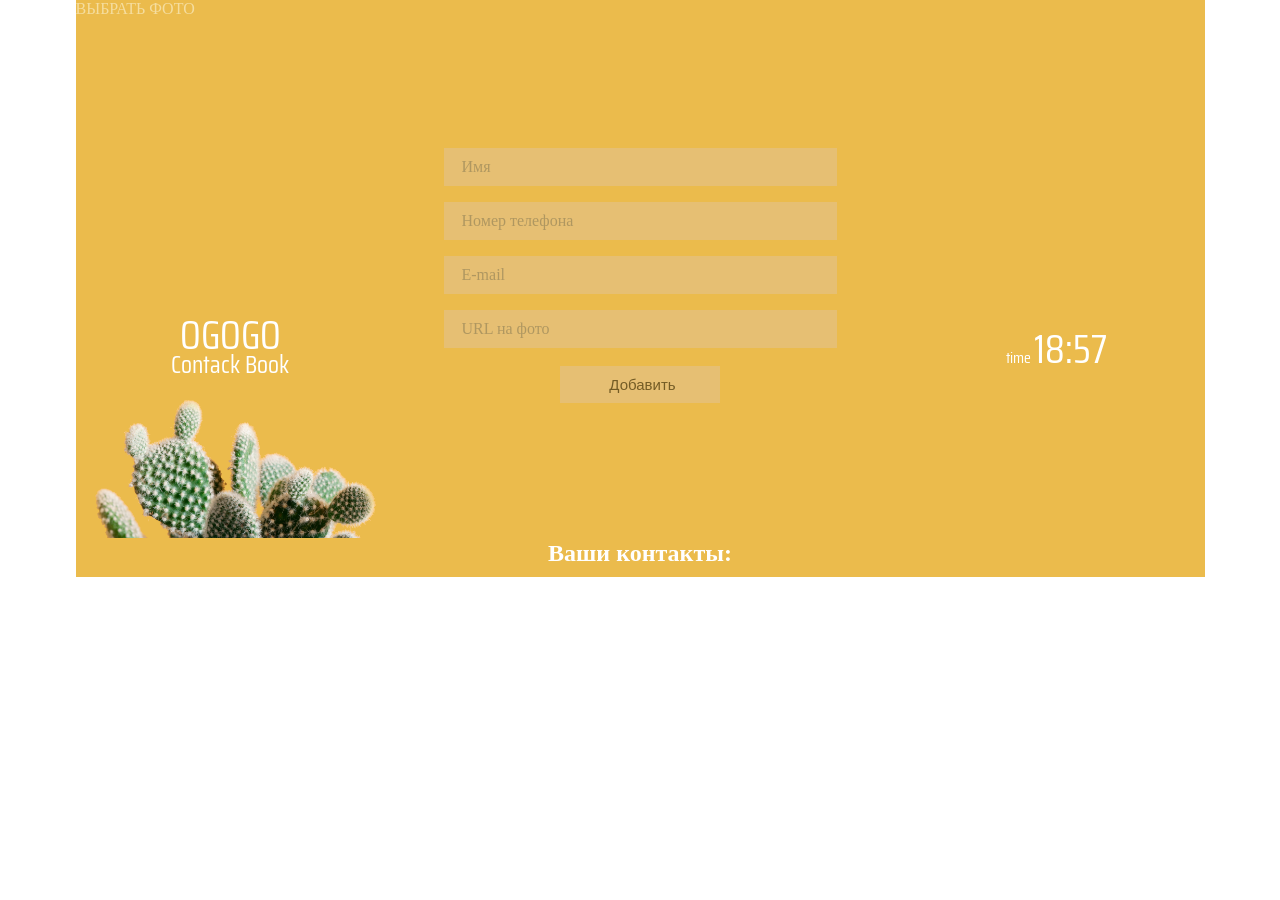
<file: index.html>
<!DOCTYPE html>
<html lang="en">
<head>
    <meta charset="UTF-8">
    <meta http-equiv="X-UA-Compatible" content="IE=edge">
    <meta name="viewport" content="width=device-width, initial-scale=1.0">
    <title>Contact Book</title>
    <script src="./js/app.js" defer></script>
    <link rel="stylesheet" href="./style/main.css">
    <link rel="preconnect" href="https://fonts.googleapis.com">
    <link rel="preconnect" href="https://fonts.gstatic.com" crossorigin>
    <link href="https://fonts.googleapis.com/css2?family=Saira+Condensed:wght@100&display=swap" rel="stylesheet">
</head>
<body>
    <div class="header">
    <div class="container">
        <div><a class="temp__avatar" href="https://icon-icons.com/search/icons/?filtro=avatar" target="_blank">ВЫБРАТЬ ФОТО</a></div>
        <img class="caktus" src="./img/logo.png" alt="">
        <div class="title">
            <p class="title_item1">OGOGO</p>
            <p class="title_item2">Contack Book</p>
        </div>
        <div class="data_show">
        <span>time</span>
        <span id="date"></span>
        </div>
        <div class="addContack">
            <form>
                <input type = "text" id = "name" placeholder="Имя">
                <input type = "text" id = "contact-num" placeholder="Номер телефона">
                <input type = "text" id = "mail" placeholder="E-mail">
                <input type = "text" id = "photo" placeholder="URL на фото">
            </form>
            <div class = "input-btns">
                <button type = "submit" id = "add-btn">
                     Добавить
                </button>
            </div>
            
        </div>
        <div>
            <h2 class="contack__text">Ваши контакты: </h2>
            <p class="listContact"></p>
        </div>
        
        <span class = "message"></span>
</div>
</body>
</html>
</file>
<file: style/main.css>
* {
    margin: 0;
    padding: 0;
    /* box-sizing: border-box; */
}

.header {
	display: flex;
	justify-content: center;
}

.container {
    width: 1129px;
	background: #ebbb4c;

}
.listContact {
	margin: 0 40px auto;
	display: flex;
	flex-wrap: wrap;
	justify-content: center;
}

.contack__text {
	text-align: center;
	margin-bottom: 10px;
	color: white;
}

.addContack {
	display: flex;
	flex-direction: column;
	width: 393px;
	height: 278px;
	margin: 122px 368px ;
}

.title {
	
	width: 149px;
	height: 63px;
	position: absolute;
	margin-top: 300px;
	margin-left: 80px;
	color: white;
	font-family: 'Saira Condensed', sans-serif;
}

p {
	line-height: 0.9;
  }


.title_item1 {
	font-weight: 400;
	font-size: 40px;
	font-weight: 400;
	text-align: center;

}
.title_item2 {
	font-size: 25px;
	font-weight: 400;
	text-align: center;

}

.data_show {
	position: absolute;
	font-family: 'Saira Condensed', sans-serif;
	margin-top: 300px;
	margin-left: 930px;
	color: white;
}

#date {
	font-size: 40px;
}

.caktus{
	position: absolute;
	margin-top: 370px;
	height: 150px;
}
form{
	display: flex;
	flex-direction: column;
	width: 100%;
	margin: 0 auto;
	
}
form label{
	font-weight: 500;
	opacity: 0.7;
	
}
form label, form input{
	opacity: 0.5;
	display: block;
	outline: none;
	/* border-radius: 25px; */
	border: none;
	background: rgb(226, 195, 154);
}
form label, form input:hover {
	opacity: 1;
	background: white;
}

form input[type = "text"], form input[type = "number"]{
	color: #000;
	font-family: inherit;
	font-size: 16px;
	padding: 10px 18px;
	margin: 8px 0;
	transition: all 0.5s ease;
}
form input:focus{
	background: #252525;
	color: #fff;
}

.input-btns{
	text-align: center;
}

/*** utility button styling ***/
#add-btn{
	display: block;
	width: 160px;
	margin: 10px auto;
	font-size: 15px;
	font-weight: 500;
	/* font-family: inherit; */
	padding: 10px;
	border: none;
	color: #000;
	background: rgb(226, 195, 154);
	cursor: pointer;
	opacity: 0.5;
	transition: all 0.5s ease;
	outline: none;
}

#delete-btn {
	display: block;
	width: 160px;
	margin: 5px auto;
	font-size: 15px;
	font-weight: 500;
	padding: 5px;
	border: none;
	color: #000;
	background: rgb(226, 195, 154);
	cursor: pointer;
	opacity: 0.5;
	transition: 0.5s;
	outline: none;
}

#add-btn:hover{
	opacity: 1;
	border: 3px solid #fff;
}

#delete-btn:hover{
	opacity: 1;
	background: white;
}

#add-btn{
	padding-right: 5px;
}

.contack__list--item{
	width: 200px;
	display: block;
	padding: 4px 0;
	/* text-align: center; */
	opacity: 0.9;
}

.photo__img {
	width: 60px;
	height: 60px;
	margin: 5px 0 5px;
	overflow: hidden
	
}

img {
	max-width: 100%;
	max-height: 100%;
	height: auto;
	margin: auto;
	
	}

#labelling {
     font-weight: 700;
 }
 .contact-item{
     color: #000;
     border-radius: 10px;
     padding: 10px 25px;
     margin: 15px 10px;
     /* background: #fff; */
     box-shadow: 0 0 6px #777;
 }

.temp__avatar {
	color: ivory;
	opacity: 0.5;
	text-decoration: none;
}
.link {
	text-decoration: none;
}
.contact-id {
	display: none;
}
</file>
